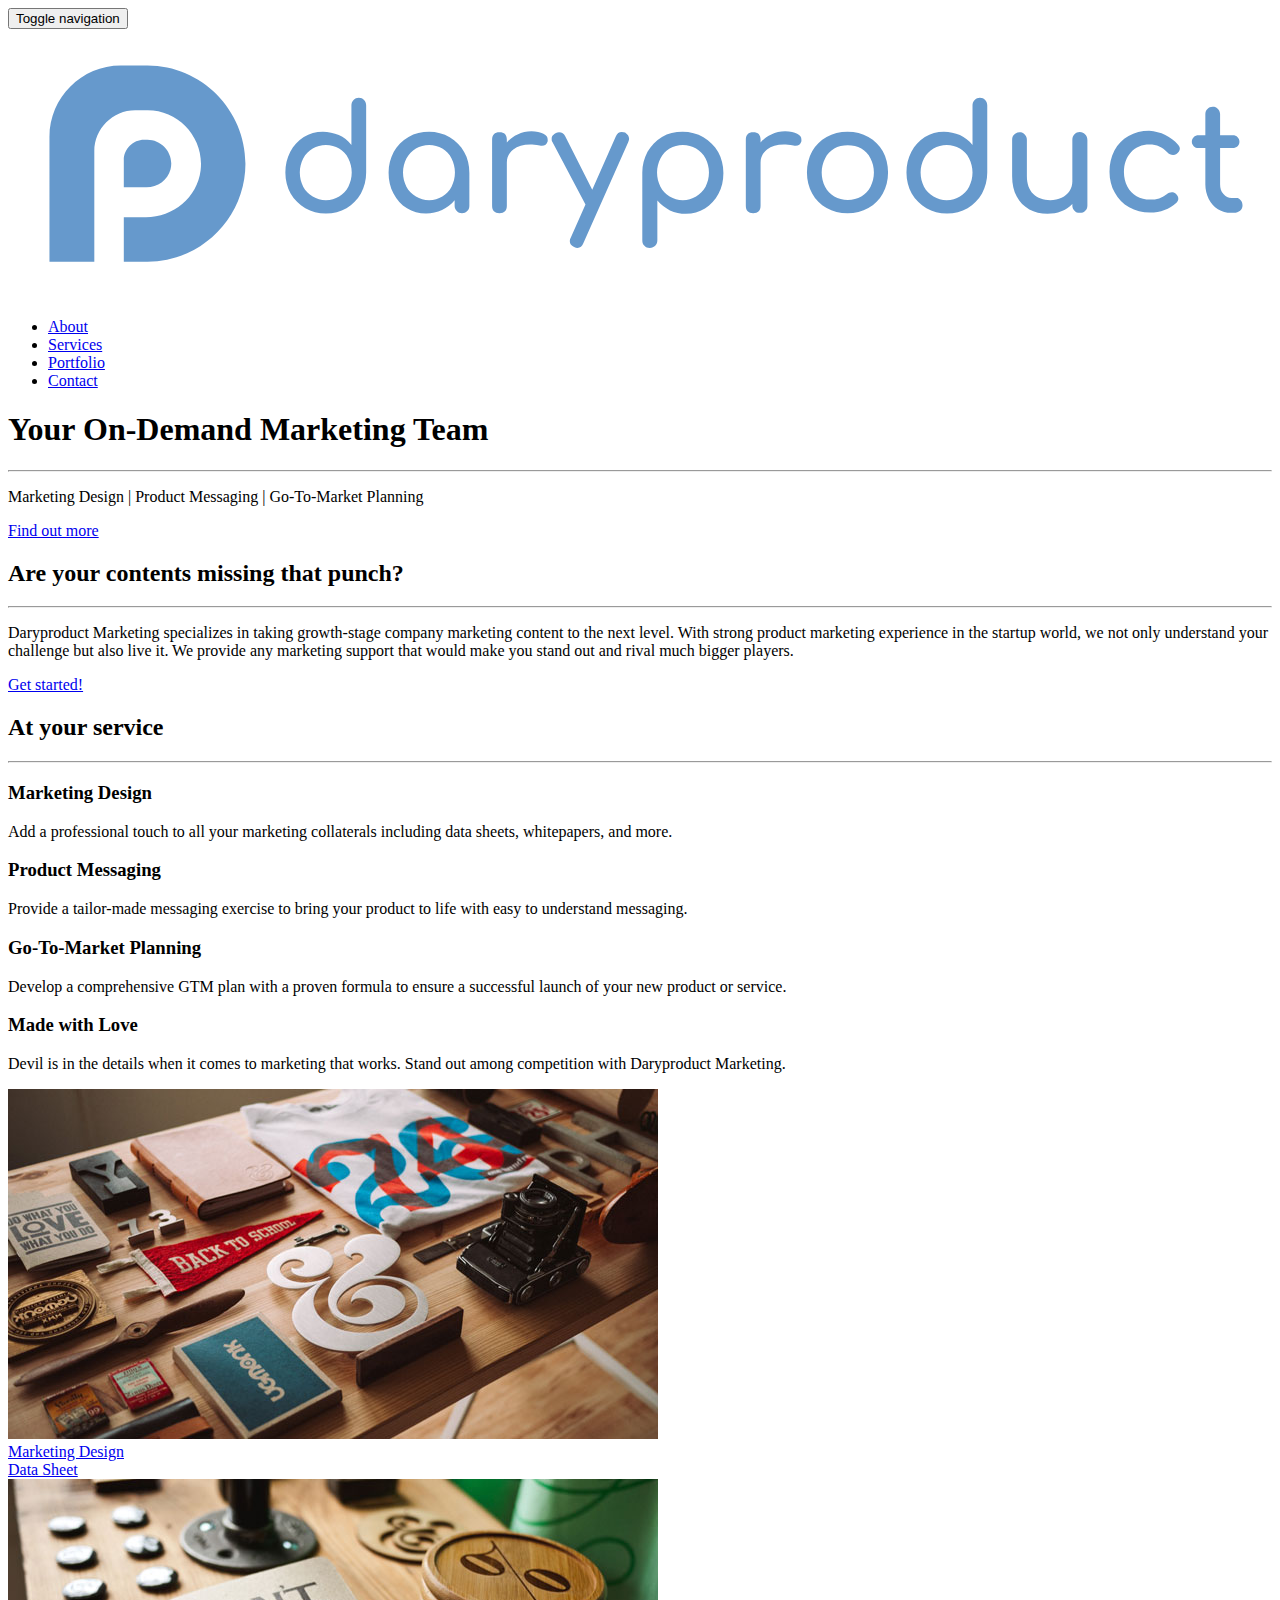
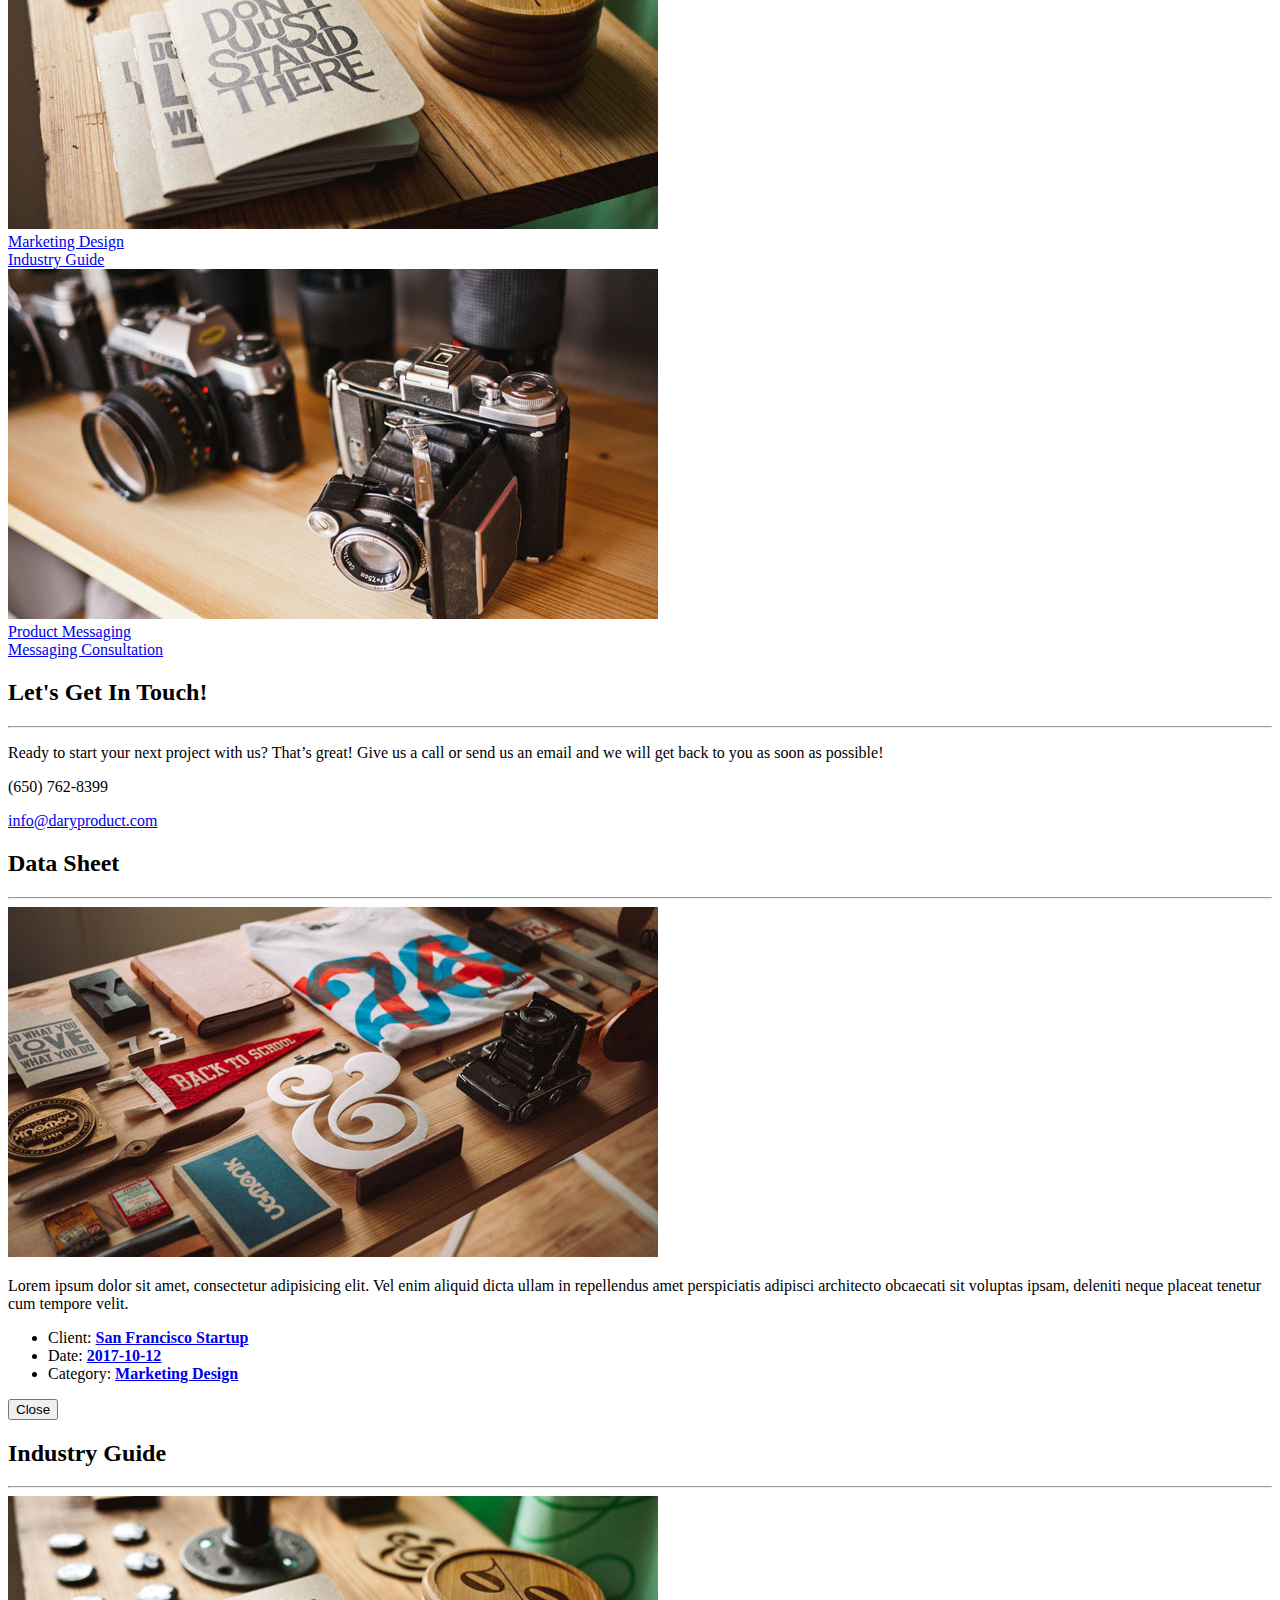
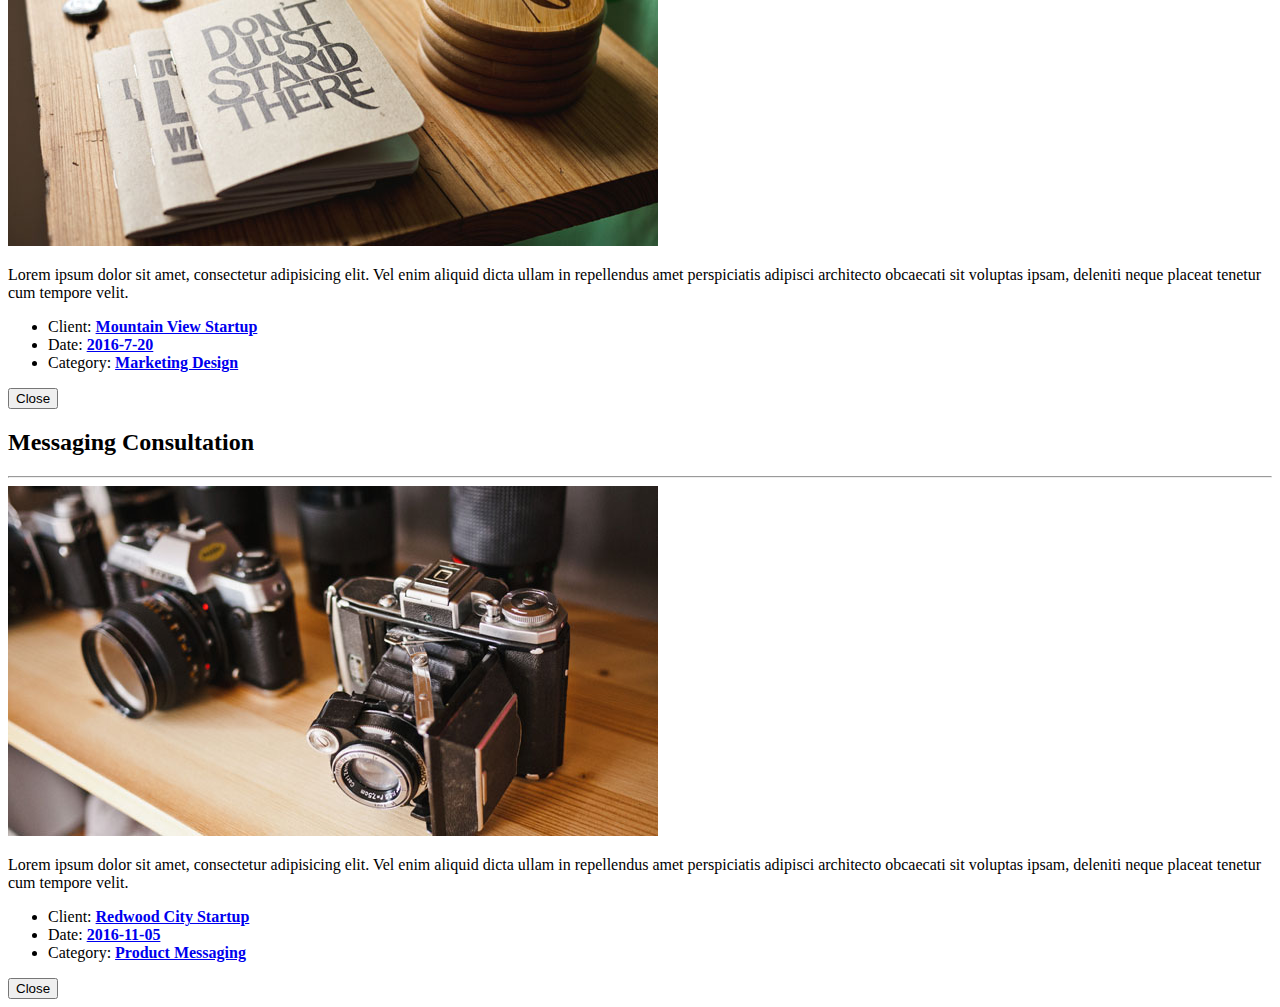
<file: docs/index.html>
<!DOCTYPE html>
<html lang="en-us">
    <head>
        <meta charset="utf-8">
<meta http-equiv="X-UA-Compatible" content="IE=edge">
<meta name="viewport" content="width=device-width, initial-scale=1">
<meta name="author" content="Your name">
<meta name="description" content="Your description">
<meta name="generator" content="Hugo 0.32.3" />
<title>daryproduct marketing</title>

<!-- Favicon -->
<link rel="shortcut icon" href="https://www.daryproduct.com/marketing/favicon.ico">
<!-- Bootstrap Core CSS -->
<link rel="stylesheet" href="https://www.daryproduct.com/marketing/css/bootstrap.min.css" type="text/css">
<!-- Custom Fonts -->
<link href='//fonts.googleapis.com/css?family=Open+Sans:300italic,400italic,600italic,700italic,800italic,400,300,600,700,800' rel='stylesheet' type='text/css'>
<link href='//fonts.googleapis.com/css?family=Merriweather:400,300,300italic,400italic,700,700italic,900,900italic' rel='stylesheet' type='text/css'>
<link href="https://fonts.googleapis.com/css?family=Comfortaa" rel="stylesheet">
<link rel="stylesheet" href="https://www.daryproduct.com/marketing/font-awesome/css/font-awesome.min.css" type="text/css">
<!-- Plugin CSS -->
<link rel="stylesheet" href="https://www.daryproduct.com/marketing/css/animate.min.css" type="text/css">
<!-- Custom CSS -->
<link rel="stylesheet" href="https://www.daryproduct.com/marketing/css/creative.css" type="text/css">
<link rel="stylesheet" href="https://www.daryproduct.com/marketing/css/modals.css" type="text/css">

<!-- HTML5 Shim and Respond.js IE8 support of HTML5 elements and media queries -->
<!-- WARNING: Respond.js doesn't work if you view the page via file:// -->
<!--[if lt IE 9]>
        <script src="https://oss.maxcdn.com/libs/html5shiv/3.7.0/html5shiv.js"></script>
        <script src="https://oss.maxcdn.com/libs/respond.js/1.4.2/respond.min.js"></script>
<![endif]-->

    </head>
    <body id="page-top">
        
            <!-- NAVIGATION -->
<nav id="mainNav" class="navbar navbar-default navbar-fixed-top">
    <div class="container-fluid">
        <!-- Brand and toggle get grouped for better mobile display -->
        <div class="navbar-header">
            <button type="button" class="navbar-toggle collapsed" data-toggle="collapse" data-target="#bs-example-navbar-collapse-1">
                <span class="sr-only">Toggle navigation</span>
                <span class="icon-bar"></span>
                <span class="icon-bar"></span>
                <span class="icon-bar"></span>
            </button>
                <a class="navbar-brand page-scroll" href="#page-top">
                  <img id="logo" src="img/logo.svg">
                </a>
        </div>
        <!-- Collect the nav links, forms, and other content for toggling -->
        <div class="collapse navbar-collapse" id="bs-example-navbar-collapse-1">
            <ul class="nav navbar-nav navbar-right">
                
                    <li>
                        <a class="page-scroll" href="#about">About</a>
                    </li>
                
                
                    <li>
                        <a class="page-scroll" href="#services">Services</a>
                    </li>
                
                
                    <li>
                        <a class="page-scroll" href="#portfolio">Portfolio</a>
                    </li>
                
                
                
                    <li>
                        <a class="page-scroll" href="#contact">Contact</a>
                    </li>
                
            </ul>
        </div>
        <!-- /.navbar-collapse -->
    </div>
    <!-- /.container-fluid -->
</nav>

        

        
            <!-- HEADER -->
<header>
    <div class="header-content">
        <div class="header-content-inner">
            
                <h1>Your On-Demand Marketing Team</h1>
            
            
                <hr>
            
            
                <p>Marketing Design | Product Messaging | Go-To-Market Planning</p>
            
            
                <a href="#about" class="btn btn-primary btn-xl page-scroll">Find out more</a>
            
        </div>
    </div>
</header>

        

        
            <!-- ABOUT -->
<section class="bg-primary" id="about">
    <div class="container">
        <div class="row">
            <div class="col-lg-8 col-lg-offset-2 text-center">
                
                    <h2 class="section-heading">Are your contents missing that punch?</h2>
                
                
                    <hr class="light">
                
                
                    <p class="text-faded">Daryproduct Marketing specializes in taking growth-stage company marketing content to the next level. With strong product marketing experience in the startup world, we not only understand your challenge but also live it. We provide any marketing support that would make you stand out and rival much bigger players.</p>
                
                
                    <a href="#services" class="btn btn-default btn-xl page-scroll">Get started!</a>
                
            </div>
        </div>
    </div>
</section>

        

        
            <!-- SERVICES -->
<section id="services">
    
        <div class="container">
            <div class="row">
                <div class="col-lg-12 text-center">
                    <h2 class="section-heading">At your service</h2>
                    <hr class="primary">
                </div>
            </div>
        </div>
    
    <div class="container">
        <div class="row">
            
            <div class="col-lg-3 col-md-6 text-center">
                <div class="service-box">
                    <i class="fa fa-4x fa-diamond wow bounceIn text-primary"></i>
                    <h3>Marketing Design</h3>
                    
                        <p class="text-muted">Add a professional touch to all your marketing collaterals including data sheets, whitepapers, and more.</p>
                    
                </div>
            </div>
            
            <div class="col-lg-3 col-md-6 text-center">
                <div class="service-box">
                    <i class="fa fa-4x fa-paper-plane wow bounceIn text-primary"></i>
                    <h3>Product Messaging</h3>
                    
                        <p class="text-muted">Provide a tailor-made messaging exercise to bring your product to life with easy to understand messaging.</p>
                    
                </div>
            </div>
            
            <div class="col-lg-3 col-md-6 text-center">
                <div class="service-box">
                    <i class="fa fa-4x fa-newspaper-o wow bounceIn text-primary"></i>
                    <h3>Go-To-Market Planning</h3>
                    
                        <p class="text-muted">Develop a comprehensive GTM plan with a proven formula to ensure a successful launch of your new product or service.</p>
                    
                </div>
            </div>
            
            <div class="col-lg-3 col-md-6 text-center">
                <div class="service-box">
                    <i class="fa fa-4x fa-heart wow bounceIn text-primary"></i>
                    <h3>Made with Love</h3>
                    
                        <p class="text-muted">Devil is in the details when it comes to marketing that works. Stand out among competition with Daryproduct Marketing.</p>
                    
                </div>
            </div>
            
        </div>
    </div>
</section>

        

        
            <section class="no-padding" id="portfolio">
    <div class="container-fluid">
        <div class="row no-gutter">
            
                <div class="col-lg-4 col-sm-6">
                    <a href="#portfolioModal1" class="portfolio-box portfolio-link" data-toggle="modal">
                        <img src="img/portfolio/1.jpg" class="img-responsive" alt="">
                        
                            <div class="portfolio-box-caption">
                                <div class="portfolio-box-caption-content">
                                    
                                        <div class="project-category text-faded">
                                            Marketing Design
                                        </div>
                                    
                                    
                                        <div class="project-name">
                                            Data Sheet
                                        </div>
                                    
                                </div>
                            </div>
                        
                    </a>
                </div>
            
                <div class="col-lg-4 col-sm-6">
                    <a href="#portfolioModal2" class="portfolio-box portfolio-link" data-toggle="modal">
                        <img src="img/portfolio/2.jpg" class="img-responsive" alt="">
                        
                            <div class="portfolio-box-caption">
                                <div class="portfolio-box-caption-content">
                                    
                                        <div class="project-category text-faded">
                                            Marketing Design
                                        </div>
                                    
                                    
                                        <div class="project-name">
                                            Industry Guide
                                        </div>
                                    
                                </div>
                            </div>
                        
                    </a>
                </div>
            
                <div class="col-lg-4 col-sm-6">
                    <a href="#portfolioModal3" class="portfolio-box portfolio-link" data-toggle="modal">
                        <img src="img/portfolio/3.jpg" class="img-responsive" alt="">
                        
                            <div class="portfolio-box-caption">
                                <div class="portfolio-box-caption-content">
                                    
                                        <div class="project-category text-faded">
                                            Product Messaging
                                        </div>
                                    
                                    
                                        <div class="project-name">
                                            Messaging Consultation
                                        </div>
                                    
                                </div>
                            </div>
                        
                    </a>
                </div>
            
        </div>
    </div>
</section>

        

        

        
            <!-- CONTACT -->
<section id="contact">
    <div class="container">
        <div class="row">
            <div class="col-lg-8 col-lg-offset-2 text-center">
                
                    <h2 class="section-heading">Let&#39;s Get In Touch!</h2>
                
                
                    <hr class="primary">
                
                
                    <p>Ready to start your next project with us? That&rsquo;s great! Give us a call or send us an email and we will get back to you as soon as possible!</p>
                
            </div>
            
                <div class="
                
                    col-lg-4
                
                col-lg-offset-2 text-center">
                    <i class="fa fa-phone fa-3x wow bounceIn"></i>
                    <p>(650) 762-8399</p>
                </div>
            
            
                <div class="
                
                    col-lg-4
                
                 text-center">
                    <i class="fa fa-envelope-o fa-3x wow bounceIn" data-wow-delay=".1s"></i>
                    <p><a href="mailto:info@daryproduct.com">info@daryproduct.com</a></p>
                </div>
            
        </div>
    </div>
</section>

        

        
            <!-- Portfolio Modals -->

<div class="portfolio-modal modal fade" id="portfolioModal1" tabindex="-1" role="dialog" aria-hidden="true">
    <div class="modal-content">
        <div class="close-modal" data-dismiss="modal">
            <div class="lr">
                <div class="rl">
                </div>
            </div>
        </div>
        <div class="container">
            <div class="row">
                <div class="col-lg-8 col-lg-offset-2">
                    <div class="modal-body">
                        
                            <h2>Data Sheet</h2>
                        
                        
                            <hr class="star-primary">
                        
                        <img src="img/portfolio/1.jpg" class="img-responsive img-centered" alt="">
                        
                            <p>Lorem ipsum dolor sit amet, consectetur adipisicing elit. Vel enim aliquid dicta ullam in repellendus amet perspiciatis adipisci architecto obcaecati sit voluptas ipsam, deleniti neque placeat tenetur cum tempore velit.</p>
                        
                        
                            <ul class="list-inline item-details">
                                
                                    <li>Client: 
                                        <strong><a href="#">San Francisco Startup</a></strong>
                                    </li>
                                
                                
                                    <li>Date: 
                                        <strong><a href="#">2017-10-12</a></strong>
                                    </li>
                                
                                
                                    <li>Category: 
                                        <strong><a href="#">Marketing Design</a></strong>
                                    </li>
                                
                            </ul>
                        
                        
                            <button type="button" class="btn btn-default" data-dismiss="modal"><i class="fa fa-times"></i>Close</button>
                        
                    </div>
                </div>
            </div>
        </div>
    </div>
</div>

<div class="portfolio-modal modal fade" id="portfolioModal2" tabindex="-1" role="dialog" aria-hidden="true">
    <div class="modal-content">
        <div class="close-modal" data-dismiss="modal">
            <div class="lr">
                <div class="rl">
                </div>
            </div>
        </div>
        <div class="container">
            <div class="row">
                <div class="col-lg-8 col-lg-offset-2">
                    <div class="modal-body">
                        
                            <h2>Industry Guide</h2>
                        
                        
                            <hr class="star-primary">
                        
                        <img src="img/portfolio/2.jpg" class="img-responsive img-centered" alt="">
                        
                            <p>Lorem ipsum dolor sit amet, consectetur adipisicing elit. Vel enim aliquid dicta ullam in repellendus amet perspiciatis adipisci architecto obcaecati sit voluptas ipsam, deleniti neque placeat tenetur cum tempore velit.</p>
                        
                        
                            <ul class="list-inline item-details">
                                
                                    <li>Client: 
                                        <strong><a href="#">Mountain View Startup</a></strong>
                                    </li>
                                
                                
                                    <li>Date: 
                                        <strong><a href="#">2016-7-20</a></strong>
                                    </li>
                                
                                
                                    <li>Category: 
                                        <strong><a href="#">Marketing Design</a></strong>
                                    </li>
                                
                            </ul>
                        
                        
                            <button type="button" class="btn btn-default" data-dismiss="modal"><i class="fa fa-times"></i>Close</button>
                        
                    </div>
                </div>
            </div>
        </div>
    </div>
</div>

<div class="portfolio-modal modal fade" id="portfolioModal3" tabindex="-1" role="dialog" aria-hidden="true">
    <div class="modal-content">
        <div class="close-modal" data-dismiss="modal">
            <div class="lr">
                <div class="rl">
                </div>
            </div>
        </div>
        <div class="container">
            <div class="row">
                <div class="col-lg-8 col-lg-offset-2">
                    <div class="modal-body">
                        
                            <h2>Messaging Consultation</h2>
                        
                        
                            <hr class="star-primary">
                        
                        <img src="img/portfolio/3.jpg" class="img-responsive img-centered" alt="">
                        
                            <p>Lorem ipsum dolor sit amet, consectetur adipisicing elit. Vel enim aliquid dicta ullam in repellendus amet perspiciatis adipisci architecto obcaecati sit voluptas ipsam, deleniti neque placeat tenetur cum tempore velit.</p>
                        
                        
                            <ul class="list-inline item-details">
                                
                                    <li>Client: 
                                        <strong><a href="#">Redwood City Startup</a></strong>
                                    </li>
                                
                                
                                    <li>Date: 
                                        <strong><a href="#">2016-11-05</a></strong>
                                    </li>
                                
                                
                                    <li>Category: 
                                        <strong><a href="#">Product Messaging</a></strong>
                                    </li>
                                
                            </ul>
                        
                        
                            <button type="button" class="btn btn-default" data-dismiss="modal"><i class="fa fa-times"></i>Close</button>
                        
                    </div>
                </div>
            </div>
        </div>
    </div>
</div>


        

        <!-- jQuery -->
<script src="https://www.daryproduct.com/marketing/js/jquery.js"></script>
<!-- Bootstrap Core JavaScript -->
<script src="https://www.daryproduct.com/marketing/js/bootstrap.min.js"></script>
<!-- Plugin JavaScript -->
<script src="https://www.daryproduct.com/marketing/js/jquery.easing.min.js"></script>
<script src="https://www.daryproduct.com/marketing/js/jquery.fittext.js"></script>
<script src="https://www.daryproduct.com/marketing/js/wow.min.js"></script>

<!-- Custom Theme JavaScript -->
<script src="https://www.daryproduct.com/marketing/js/creative.js"></script>


        
    </body>
</html>
</file>
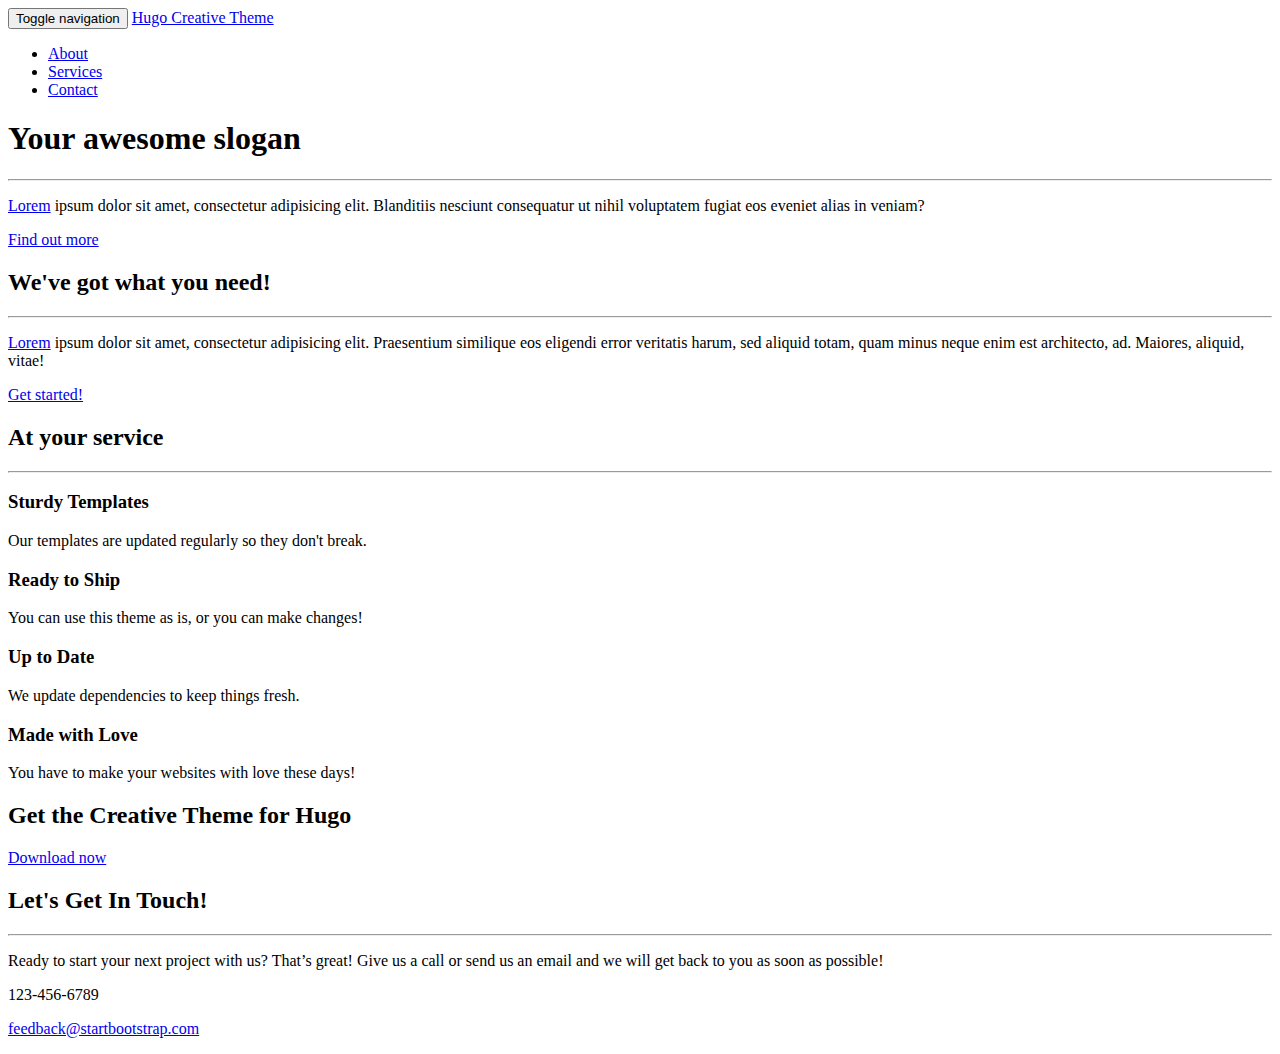
<file: public/index.html>
<!DOCTYPE html>
<html lang="en-us">
    <head>
        <meta charset="utf-8">
<meta http-equiv="X-UA-Compatible" content="IE=edge">
<meta name="viewport" content="width=device-width, initial-scale=1">
<meta name="author" content="Your name">
<meta name="description" content="Your description">
<meta name="generator" content="Hugo 0.32.3" />
<title>Hugo Creative Theme</title>

<!-- Favicon -->
<link rel="shortcut icon" href="https://example.org/favicon.ico">
<!-- Bootstrap Core CSS -->
<link rel="stylesheet" href="https://example.org/css/bootstrap.min.css" type="text/css">
<!-- Custom Fonts -->
<link href='//fonts.googleapis.com/css?family=Open+Sans:300italic,400italic,600italic,700italic,800italic,400,300,600,700,800' rel='stylesheet' type='text/css'>
<link href='//fonts.googleapis.com/css?family=Merriweather:400,300,300italic,400italic,700,700italic,900,900italic' rel='stylesheet' type='text/css'>
<link rel="stylesheet" href="https://example.org/font-awesome/css/font-awesome.min.css" type="text/css">
<!-- Plugin CSS -->
<link rel="stylesheet" href="https://example.org/css/animate.min.css" type="text/css">
<!-- Custom CSS -->
<link rel="stylesheet" href="https://example.org/css/creative.css" type="text/css">
<link rel="stylesheet" href="https://example.org/css/modals.css" type="text/css">

<!-- HTML5 Shim and Respond.js IE8 support of HTML5 elements and media queries -->
<!-- WARNING: Respond.js doesn't work if you view the page via file:// -->
<!--[if lt IE 9]>
        <script src="https://oss.maxcdn.com/libs/html5shiv/3.7.0/html5shiv.js"></script>
        <script src="https://oss.maxcdn.com/libs/respond.js/1.4.2/respond.min.js"></script>
<![endif]-->

    </head>
    <body id="page-top">
        
            <!-- NAVIGATION -->
<nav id="mainNav" class="navbar navbar-default navbar-fixed-top">
    <div class="container-fluid">
        <!-- Brand and toggle get grouped for better mobile display -->
        <div class="navbar-header">
            <button type="button" class="navbar-toggle collapsed" data-toggle="collapse" data-target="#bs-example-navbar-collapse-1">
                <span class="sr-only">Toggle navigation</span>
                <span class="icon-bar"></span>
                <span class="icon-bar"></span>
                <span class="icon-bar"></span>
            </button>
            
                <a class="navbar-brand page-scroll" href="#page-top">Hugo Creative Theme</a>
            
        </div>
        <!-- Collect the nav links, forms, and other content for toggling -->
        <div class="collapse navbar-collapse" id="bs-example-navbar-collapse-1">
            <ul class="nav navbar-nav navbar-right">
                
                    <li>
                        <a class="page-scroll" href="#about">About</a>
                    </li>
                
                
                    <li>
                        <a class="page-scroll" href="#services">Services</a>
                    </li>
                
                
                
                
                    <li>
                        <a class="page-scroll" href="#contact">Contact</a>
                    </li>
                
            </ul>
        </div>
        <!-- /.navbar-collapse -->
    </div>
    <!-- /.container-fluid -->
</nav>

        

        
            <!-- HEADER -->
<header>
    <div class="header-content">
        <div class="header-content-inner">
            
                <h1>Your awesome slogan</h1>
            
            
                <hr>
            
            
                <p><a href="//google.com">Lorem</a> ipsum dolor sit amet, consectetur adipisicing elit. Blanditiis nesciunt consequatur ut nihil voluptatem fugiat eos eveniet alias in veniam?</p>
            
            
                <a href="#about" class="btn btn-primary btn-xl page-scroll">Find out more</a>
            
        </div>
    </div>
</header>

        

        
            <!-- ABOUT -->
<section class="bg-primary" id="about">
    <div class="container">
        <div class="row">
            <div class="col-lg-8 col-lg-offset-2 text-center">
                
                    <h2 class="section-heading">We&#39;ve got what you need!</h2>
                
                
                    <hr class="light">
                
                
                    <p class="text-faded"><a href="//google.com">Lorem</a> ipsum dolor sit amet, consectetur adipisicing elit. Praesentium similique eos eligendi error veritatis harum, sed aliquid totam, quam minus neque enim est architecto, ad. Maiores, aliquid, vitae!</p>
                
                
                    <a href="#" class="btn btn-default btn-xl">Get started!</a>
                
            </div>
        </div>
    </div>
</section>

        

        
            <!-- SERVICES -->
<section id="services">
    
        <div class="container">
            <div class="row">
                <div class="col-lg-12 text-center">
                    <h2 class="section-heading">At your service</h2>
                    <hr class="primary">
                </div>
            </div>
        </div>
    
    <div class="container">
        <div class="row">
            
            <div class="col-lg-3 col-md-6 text-center">
                <div class="service-box">
                    <i class="fa fa-4x fa-diamond wow bounceIn text-primary"></i>
                    <h3>Sturdy Templates</h3>
                    
                        <p class="text-muted">Our templates are updated regularly so they don&#39;t break.</p>
                    
                </div>
            </div>
            
            <div class="col-lg-3 col-md-6 text-center">
                <div class="service-box">
                    <i class="fa fa-4x fa-paper-plane wow bounceIn text-primary"></i>
                    <h3>Ready to Ship</h3>
                    
                        <p class="text-muted">You can use this theme as is, or you can make changes!</p>
                    
                </div>
            </div>
            
            <div class="col-lg-3 col-md-6 text-center">
                <div class="service-box">
                    <i class="fa fa-4x fa-newspaper-o wow bounceIn text-primary"></i>
                    <h3>Up to Date</h3>
                    
                        <p class="text-muted">We update dependencies to keep things fresh.</p>
                    
                </div>
            </div>
            
            <div class="col-lg-3 col-md-6 text-center">
                <div class="service-box">
                    <i class="fa fa-4x fa-heart wow bounceIn text-primary"></i>
                    <h3>Made with Love</h3>
                    
                        <p class="text-muted">You have to make your websites with love these days!</p>
                    
                </div>
            </div>
            
        </div>
    </div>
</section>

        

        

        

        
            <!-- ASIDE -->
<aside class="bg-dark">
    <div class="container text-center">
        <div class="call-to-action">
            <h2>Get the Creative Theme for Hugo</h2>
            
                <a href="//github.com/digitalcraftsman/hugo-creative-theme" class="btn btn-default btn-xl wow tada">Download now</a>
            
        </div>
    </div>
</aside>

        

        
            <!-- CONTACT -->
<section id="contact">
    <div class="container">
        <div class="row">
            <div class="col-lg-8 col-lg-offset-2 text-center">
                
                    <h2 class="section-heading">Let&#39;s Get In Touch!</h2>
                
                
                    <hr class="primary">
                
                
                    <p>Ready to start your next project with us? That&rsquo;s great! Give us a call or send us an email and we will get back to you as soon as possible!</p>
                
            </div>
            
                <div class="
                
                    col-lg-4
                
                col-lg-offset-2 text-center">
                    <i class="fa fa-phone fa-3x wow bounceIn"></i>
                    <p>123-456-6789</p>
                </div>
            
            
                <div class="
                
                    col-lg-4
                
                 text-center">
                    <i class="fa fa-envelope-o fa-3x wow bounceIn" data-wow-delay=".1s"></i>
                    <p><a href="mailto:feedback@startbootstrap.com">feedback@startbootstrap.com</a></p>
                </div>
            
        </div>
    </div>
</section>

        

        

        <!-- jQuery -->
<script src="https://example.org/js/jquery.js"></script>
<!-- Bootstrap Core JavaScript -->
<script src="https://example.org/js/bootstrap.min.js"></script>
<!-- Plugin JavaScript -->
<script src="https://example.org/js/jquery.easing.min.js"></script>
<script src="https://example.org/js/jquery.fittext.js"></script>
<script src="https://example.org/js/wow.min.js"></script>

<!-- Custom Theme JavaScript -->
<script src="https://example.org/js/creative.js"></script>


        
    </body>
</html>
</file>
